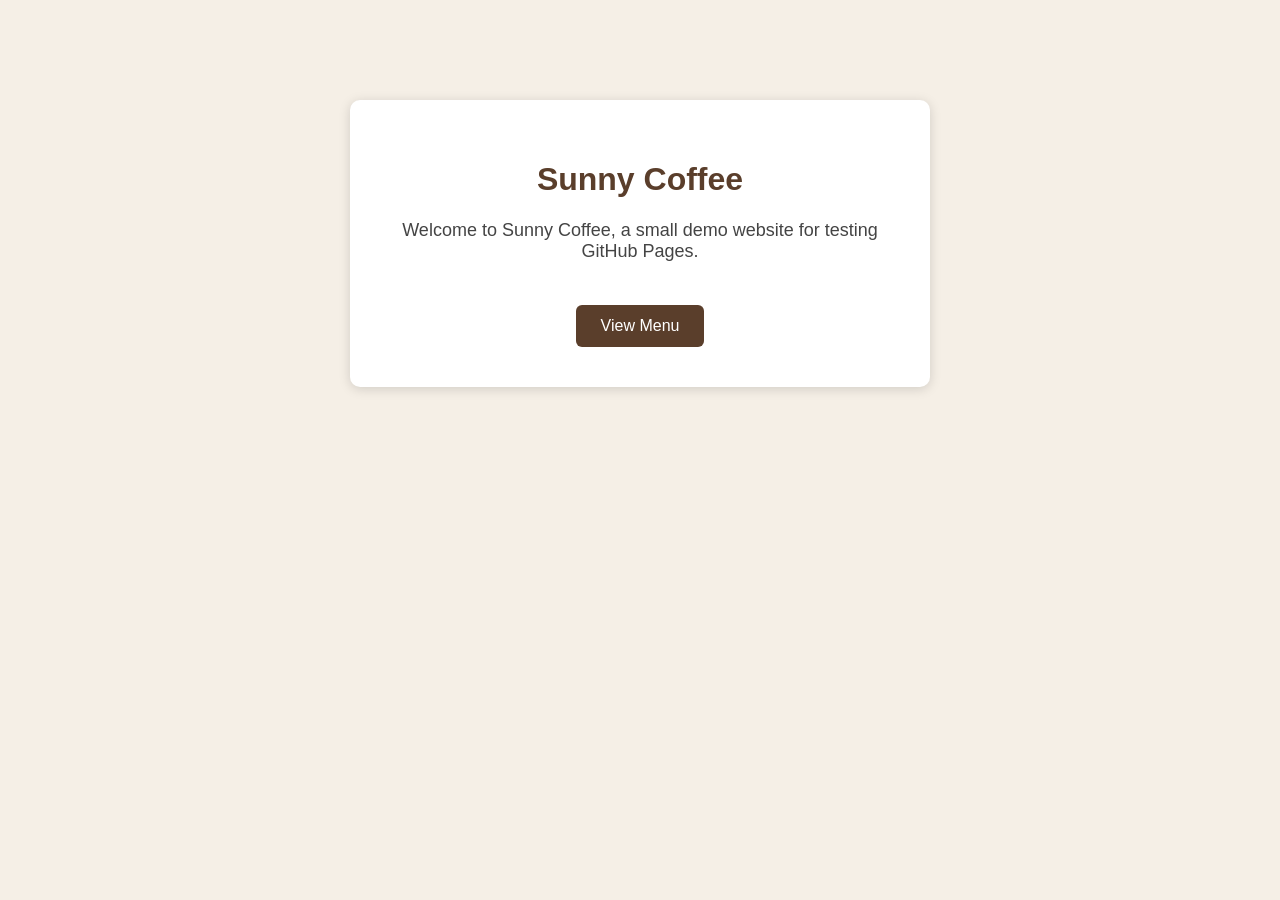
<file: index.html>
<!DOCTYPE html>
<html lang="en">
<head>
    <meta charset="UTF-8">
    <title>Sunny Coffee</title>
    <link rel="stylesheet" href="style.css">
</head>
<body>

<div class="container">
    <h1>Sunny Coffee</h1>

    <p>
        Welcome to Sunny Coffee, a small demo website for testing GitHub Pages.
    </p>

    <a href="menu.html" class="button">View Menu</a>
</div>

</body>
</html>
</file>
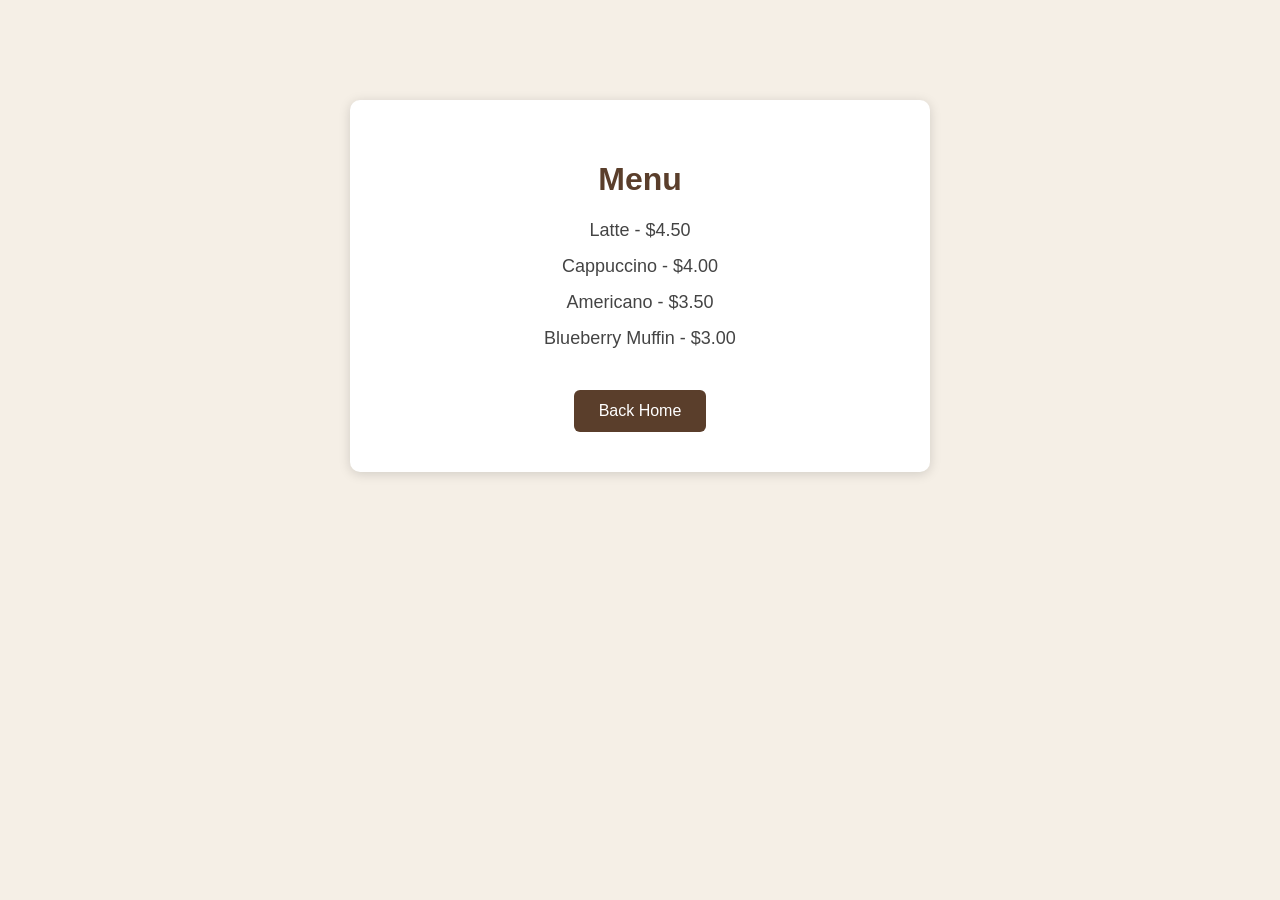
<file: menu.html>
<!DOCTYPE html>
<html lang="en">
<head>
    <meta charset="UTF-8">
    <title>Menu</title>
    <link rel="stylesheet" href="style.css">
</head>
<body>

<div class="container">
    <h1>Menu</h1>

    <ul>
        <li>Latte - $4.50</li>
        <li>Cappuccino - $4.00</li>
        <li>Americano - $3.50</li>
        <li>Blueberry Muffin - $3.00</li>
    </ul>

    <a href="index.html" class="button">Back Home</a>
</div>

</body>
</html>
</file>
<file: style.css>
body {
    font-family: Arial, sans-serif;
    background: #f5efe6;
    margin: 0;
    padding: 0;
}

.container {
    width: 500px;
    margin: 100px auto;
    background: white;
    padding: 40px;
    border-radius: 10px;
    text-align: center;
    box-shadow: 0 2px 12px rgba(0,0,0,0.15);
}

h1 {
    color: #5a3e2b;
}

p, li {
    font-size: 18px;
    color: #444;
}

ul {
    list-style: none;
    padding: 0;
}

li {
    margin: 15px 0;
}

.button {
    display: inline-block;
    margin-top: 25px;
    padding: 12px 25px;
    background: #5a3e2b;
    color: white;
    text-decoration: none;
    border-radius: 6px;
}

.button:hover {
    background: #3f2b1e;
}
</file>
